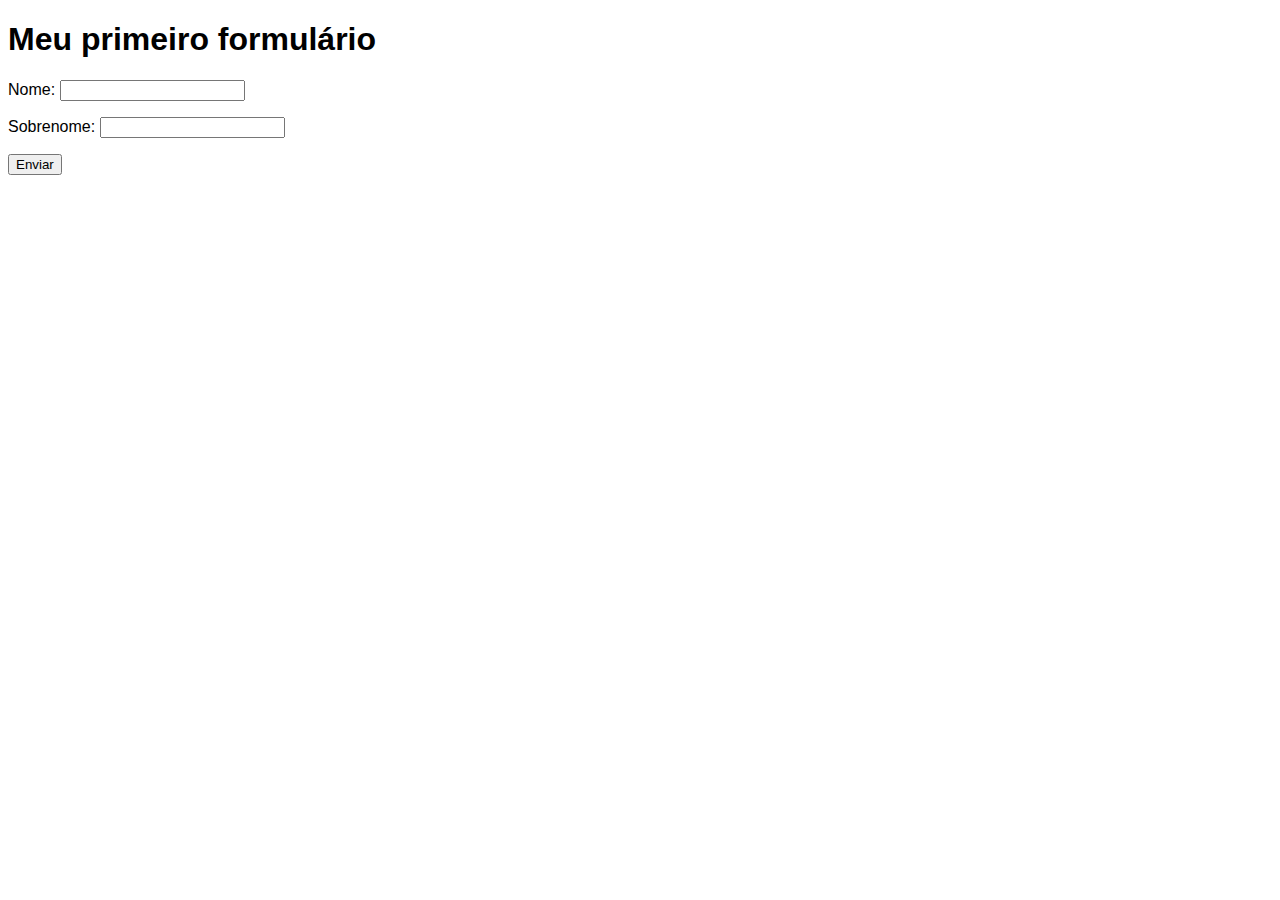
<file: formularios/index.html>
<!DOCTYPE html>
<html lang="pt-br">
  <head>
    <meta charset="UTF-8" />
    <meta name="viewport" content="width=device-width, initial-scale=1.0" />
    <title>Document</title>

    <style>
        body {
            font-family: Arial, sans-serif;
        }
    </style>
  </head>
  <body>
    <form action="cadastro.c#" autocomplete="off" 
    method="post">
      <h1>Meu primeiro formulário</h1>
      <p><label for="iname">Nome:</label> <input type="text" name="name" id="iname" /></p>
      <p><label for="isobrenome">Sobrenome:</label> <input type="text" name="sobrenome" id="isobrenome" /></p>
      <input type="submit" value="Enviar" />
    </form>
  </body>
</html>
</file>
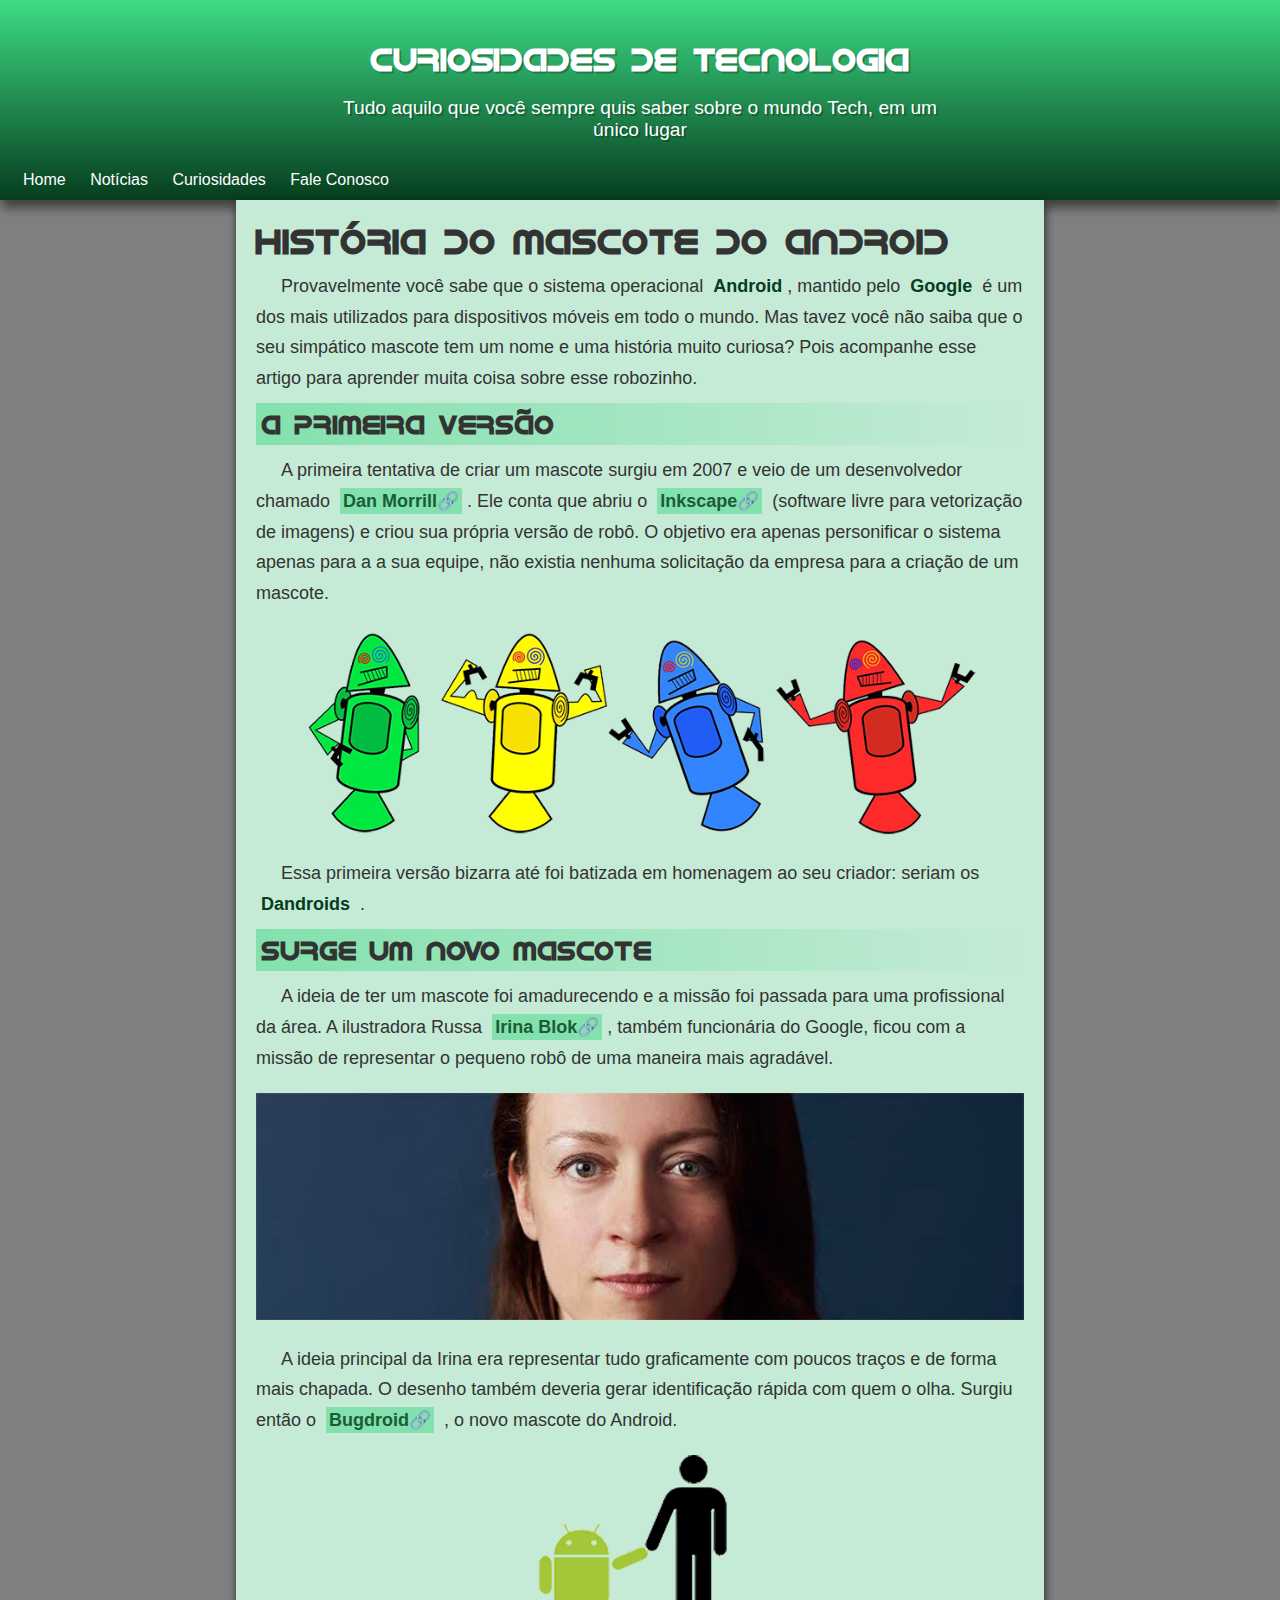
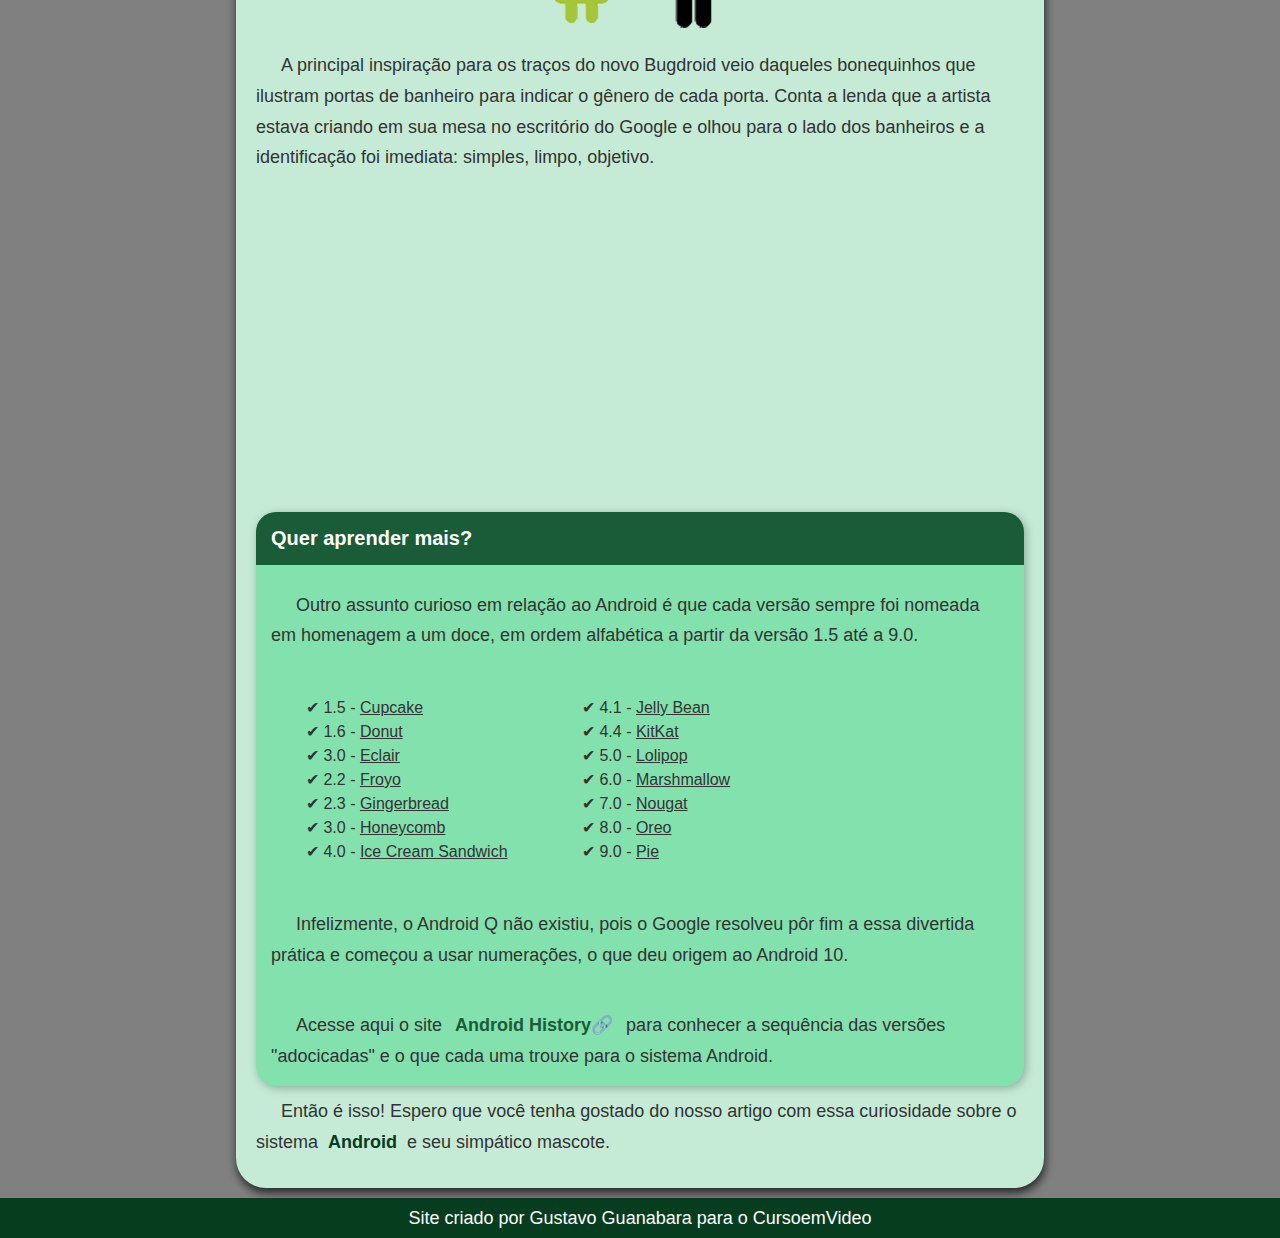
<file: pacote-projeto-d010/index.html>
<!DOCTYPE html>
<html lang="pt-br">

<head>
    <meta charset="UTF-8">
    <meta name="viewport" content="width=device-width, initial-scale=1.0">
    <link rel="stylesheet" href="style.css">
    <title>Document</title>
    <link rel="shortcut icon" href="imagens/favicon.ico" type="image/x-icon">
</head>

<body>
    <header class="header">
        <h1>Curiosidades de Tecnologia</h1>

        <p>
            Tudo aquilo que você sempre quis saber sobre o mundo Tech, em um único lugar

        </p>
    
    <nav class="menu">
        <a href="#">Home</a>
        <a href="#">Notícias</a>
        <a href="#">Curiosidades</a>
        <a href="#">Fale Conosco</a>
    </nav>
</header>
    <div class="conteudo">
        <h1 class="title-conteudo">História do Mascote do Android</h1>
        <p>
            Provavelmente você sabe que o sistema operacional <span class="dest">Android</span>, mantido pelo <span class="dest">Google</span> é um dos mais utilizados para
            dispositivos móveis em todo o mundo. Mas tavez você não saiba que o seu simpático mascote tem um nome e uma
            história
            muito curiosa? Pois acompanhe esse artigo para aprender muita coisa sobre esse robozinho.
        </p>
        <h2>A primeira versão</h2>
        <p>
            A primeira tentativa de criar um mascote surgiu em 2007 e veio de um desenvolvedor chamado <span
                class="dest"><a
                    href="https://androidcommunity.com/dan-morrill-shows-us-the-android-mascot-that-almost-was-20130103/"
                    target="_blank">Dan Morrill</a></span>. Ele
            conta
            que abriu o <span class="dest"><a href="https://inkscape.org/" target="_blank">Inkscape</a></span> (software
            livre para vetorização de imagens) e criou sua própria versão de robô. O
            objetivo
            era
            apenas personificar o sistema apenas para a a sua equipe, não existia nenhuma solicitação da empresa para a
            criação
            de um mascote.
        </p>
        <picture>
            <source media="(max-width: 800px)" srcset="imagens/dan-droids-pq.png">
            <img src="imagens/dan-droids.png" alt="danDroids" id="dan-droids">
        </picture>
        <p>Essa primeira versão bizarra até foi batizada em homenagem ao seu criador: seriam os <span class="dest">Dandroids</span>
            .</p>
        <h3>Surge um novo mascote</h3>
        <p>
            A ideia de ter um mascote foi amadurecendo e a missão foi passada para uma profissional da área. A
            ilustradora
            Russa
            <span class="dest"><a href="https://www.irinablok.com/android" target="_blank">Irina Blok</a></span>, também
            funcionária do Google, ficou com a missão de representar o pequeno robô de uma maneira
            mais
            agradável.
        </p>
        <picture>
            <source media="(max-width: 800px)" srcset="imagens/irina-blok-pq.jpg">
            <img src="imagens/irina-blok.jpg" alt="Irina Block" id="irina-blok">
        </picture>
        <p>
            A ideia principal da Irina era representar tudo graficamente com poucos traços e de forma mais chapada. O
            desenho
            também deveria gerar identificação rápida com quem o olha. Surgiu então o <span class=" dest"><a href="#"
                target="_blank">Bugdroid</a></span>
            , o novo mascote do
            Android.
            </p>
            <img src=" imagens/bugdroid.png" alt="bugDroid" id="bugdroid">
            <p>
                A principal inspiração para os traços do novo Bugdroid veio daqueles bonequinhos que ilustram portas de
                banheiro
                para indicar o gênero de cada porta. Conta a lenda que a artista estava criando em sua mesa no
                escritório do
                Google
                e olhou para o lado dos banheiros e a identificação foi imediata: simples, limpo, objetivo.
            </p>

            <iframe width="100%" height="315" id="video-youtube" src="https://www.youtube.com/embed/l2UDgpLz20M?si=3s5LVLinfhGgYVrS"
                title="YouTube video player" frameborder="0"
                allow="accelerometer; autoplay; clipboard-write; encrypted-media; gyroscope; picture-in-picture; web-share"
                referrerpolicy="strict-origin-when-cross-origin" allowfullscreen></iframe>

            <div class="container-names">
                <h1 class="title-tables">Quer aprender mais?</h1>
                <p>
                    Outro assunto curioso em relação ao Android é que cada versão sempre foi nomeada em homenagem a um
                    doce,
                    em
                    ordem
                    alfabética a partir da versão 1.5 até a 9.0.
                </p>
                <ul>
                    <li title="">1.5 - <span class="desc">Cupcake</span></li>
                    <li title="">1.6 - <span class="desc">Donut</span></li>
                    <li title="">3.0 - <span class="desc">Eclair</span></li>
                    <li title="Iogurte-Congelado">2.2 - <span class="desc">Froyo</span></li>
                    <li title="">2.3 - <span class="desc">Gingerbread</span></li>
                    <li title="">3.0 - <span class="desc">Honeycomb</span></li>
                    <li title="">4.0 - <span class="desc">Ice Cream Sandwich</span></li>

                </ul>
                <ul>
                    <li title="">4.1 - <span class="desc">Jelly Bean</span></li>
                    <li title="">4.4 - <span class="desc">KitKat</span></li>
                    <li title="">5.0 - <span class="desc">Lolipop</span></li>
                    <li title="">6.0 - <span class="desc">Marshmallow</span></li>
                    <li title="">7.0 - <span class="desc">Nougat</span></li>
                    <li title="">8.0 - <span class="desc">Oreo</span></li>
                    <li title="Torta">9.0 - <span class="desc">Pie</span></li>
                </ul>
                <p>
                    Infelizmente, o Android Q não existiu, pois o Google resolveu pôr fim a essa divertida prática e
                    começou
                    a
                    usar
                    numerações, o que deu origem ao Android 10.
                </p>


                <p>
                    Acesse aqui o site <span class="dest"><a href="https://www.android.com/intl/en_uk/history/#/donut"
                            target="_blank">Android History</a></span> para conhecer a sequência das versões
                    "adocicadas" e o que cada uma
                    trouxe
                    para o
                    sistema Android.
                </p>
            </div>
            <p>
                Então é isso! Espero que você tenha gostado do nosso artigo com essa curiosidade sobre o sistema <span
                    class="dest">Android</span> e
                seu
                simpático mascote.
            </p>
    </div>

    <footer>
        <p>Site criado por <a href="https://gustavoguanabara.github.io/">Gustavo Guanabara</a> para o <a
                href="https://www.youtube.com/cursoemvideo">CursoemVideo</a></p>
    </footer>
</body>

</html>
</file>
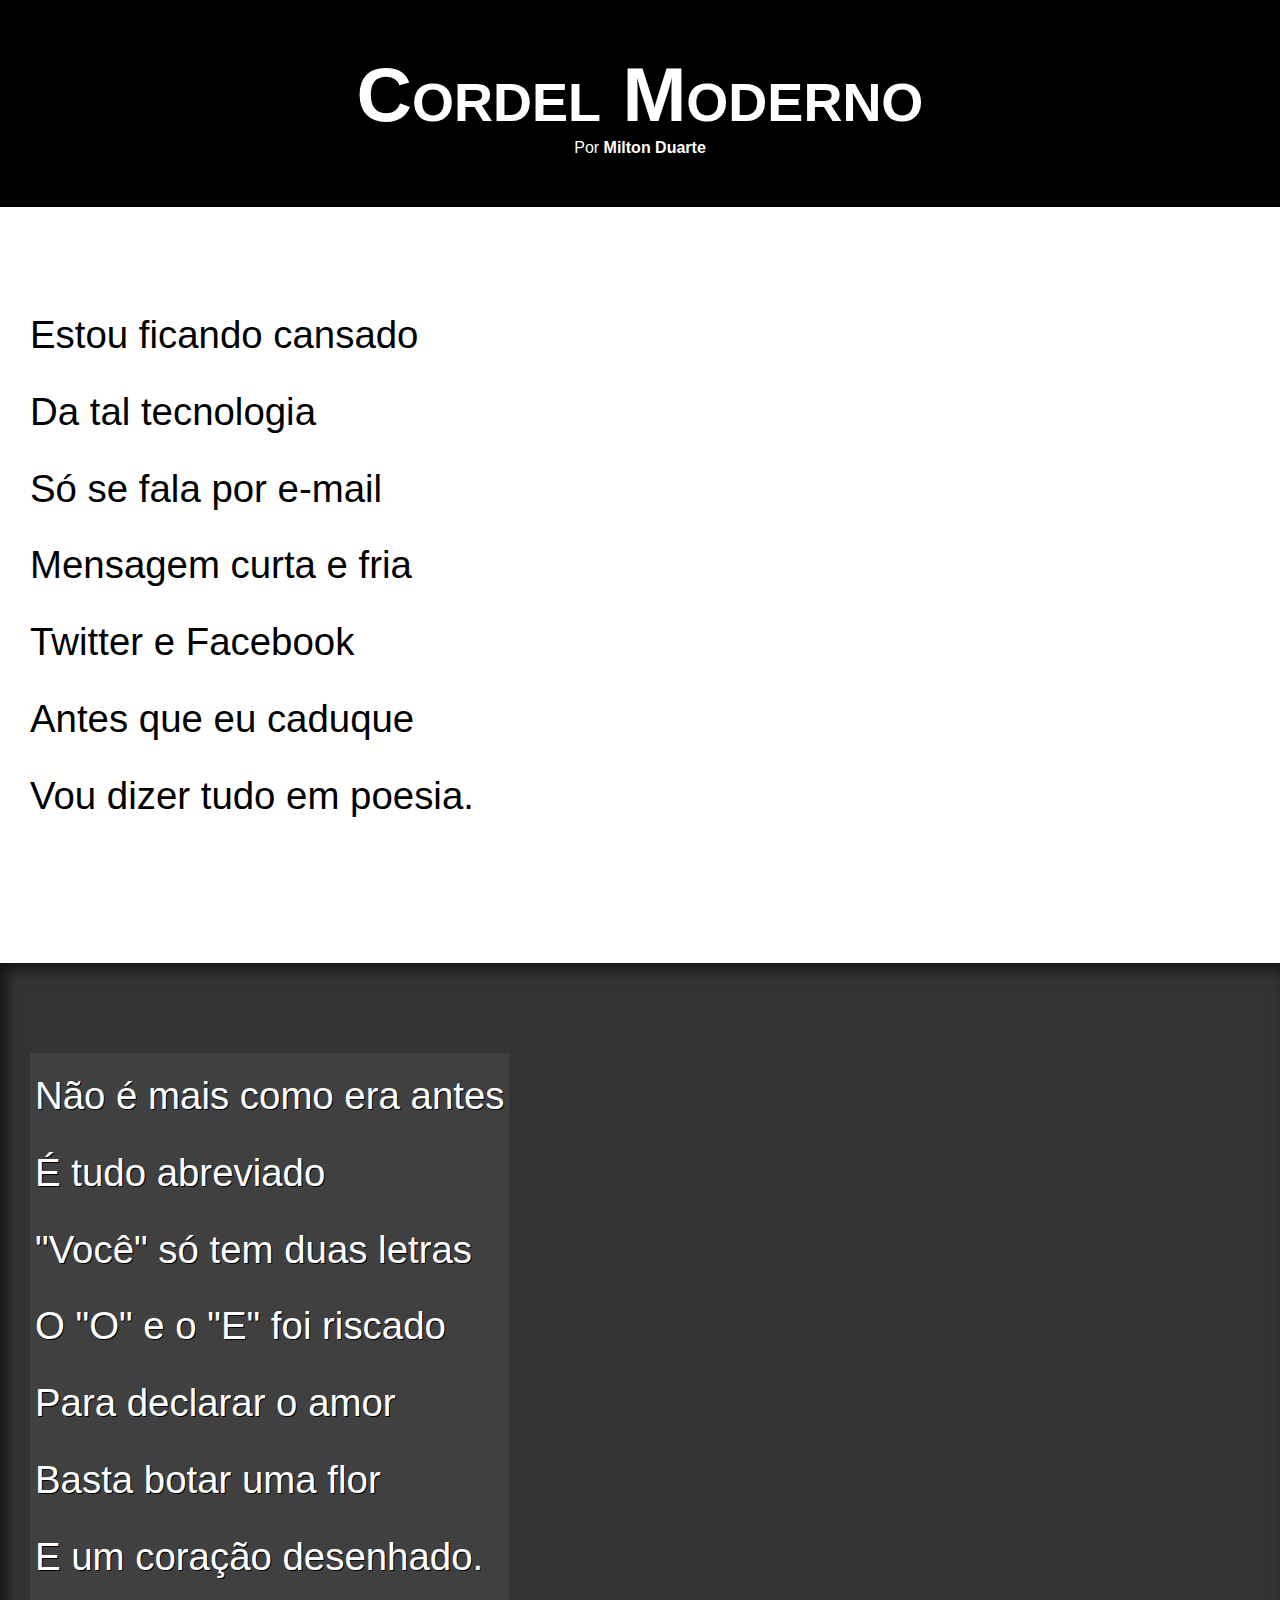
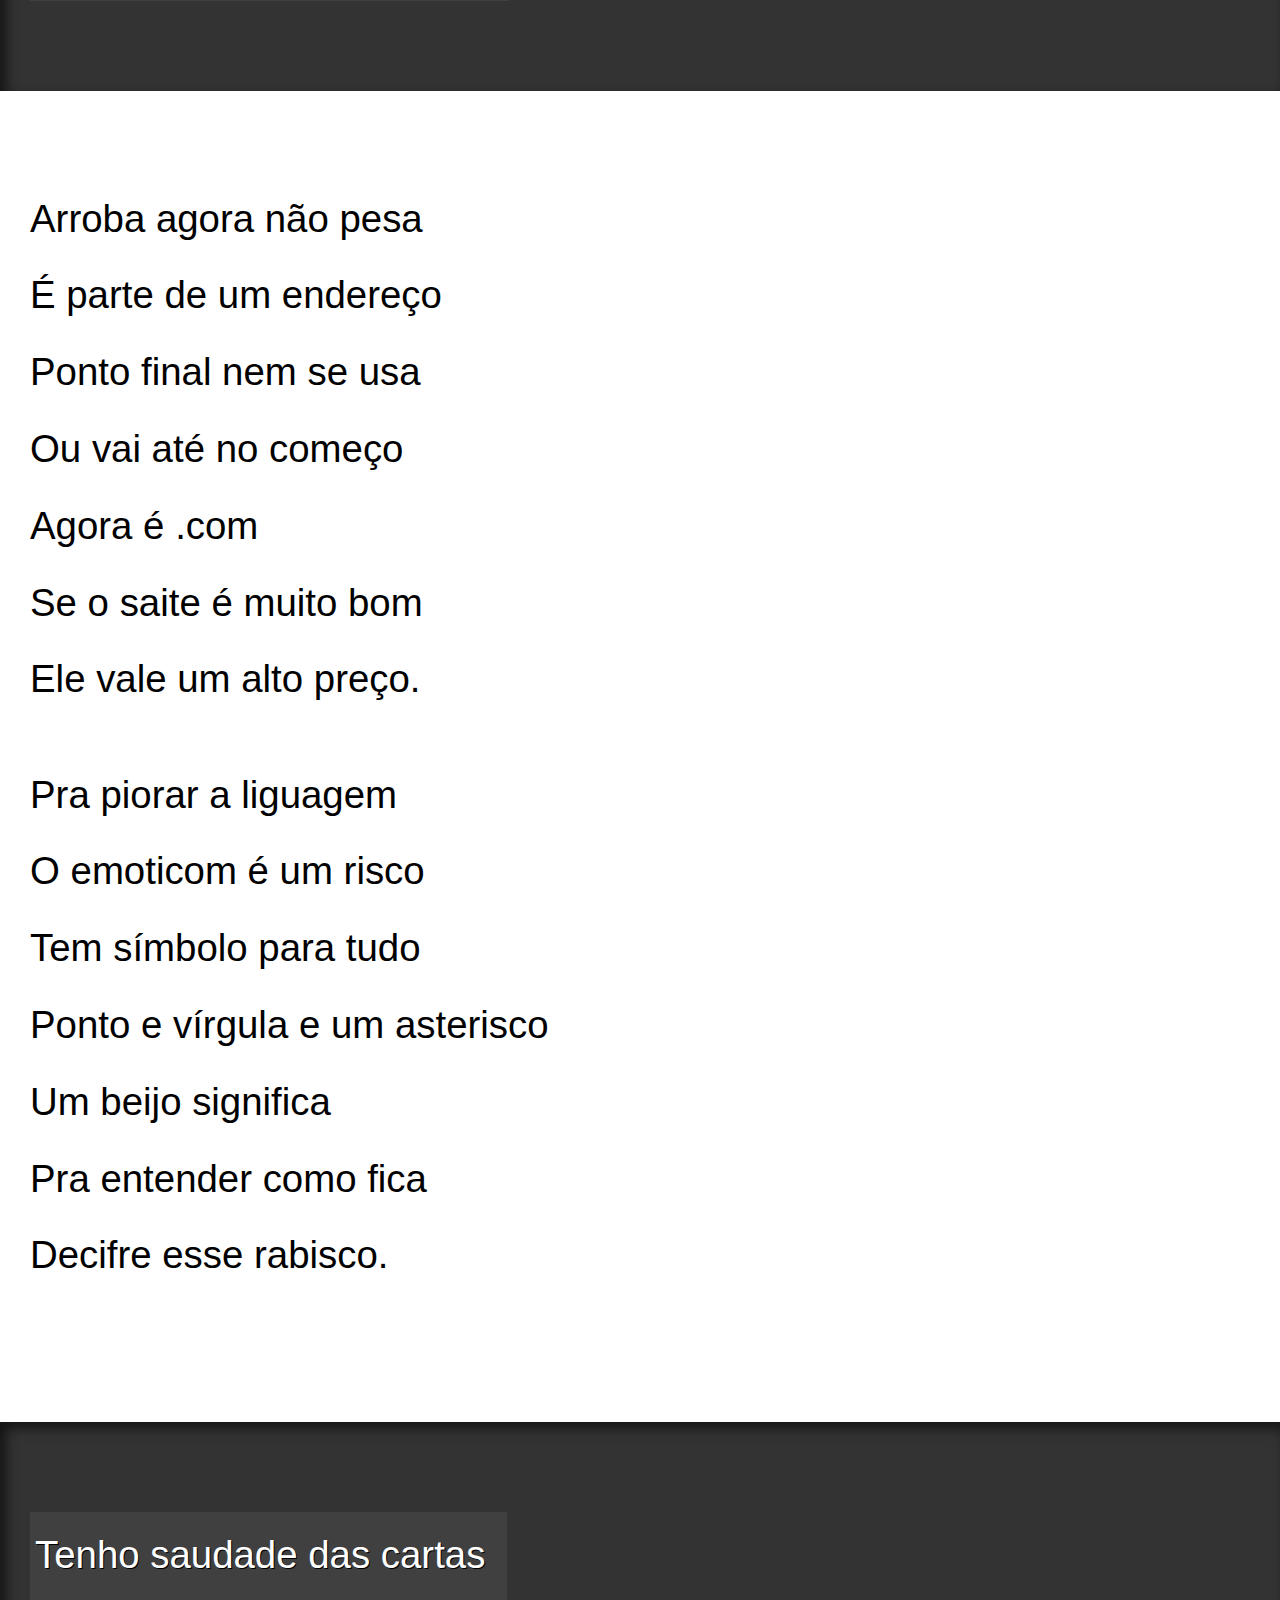
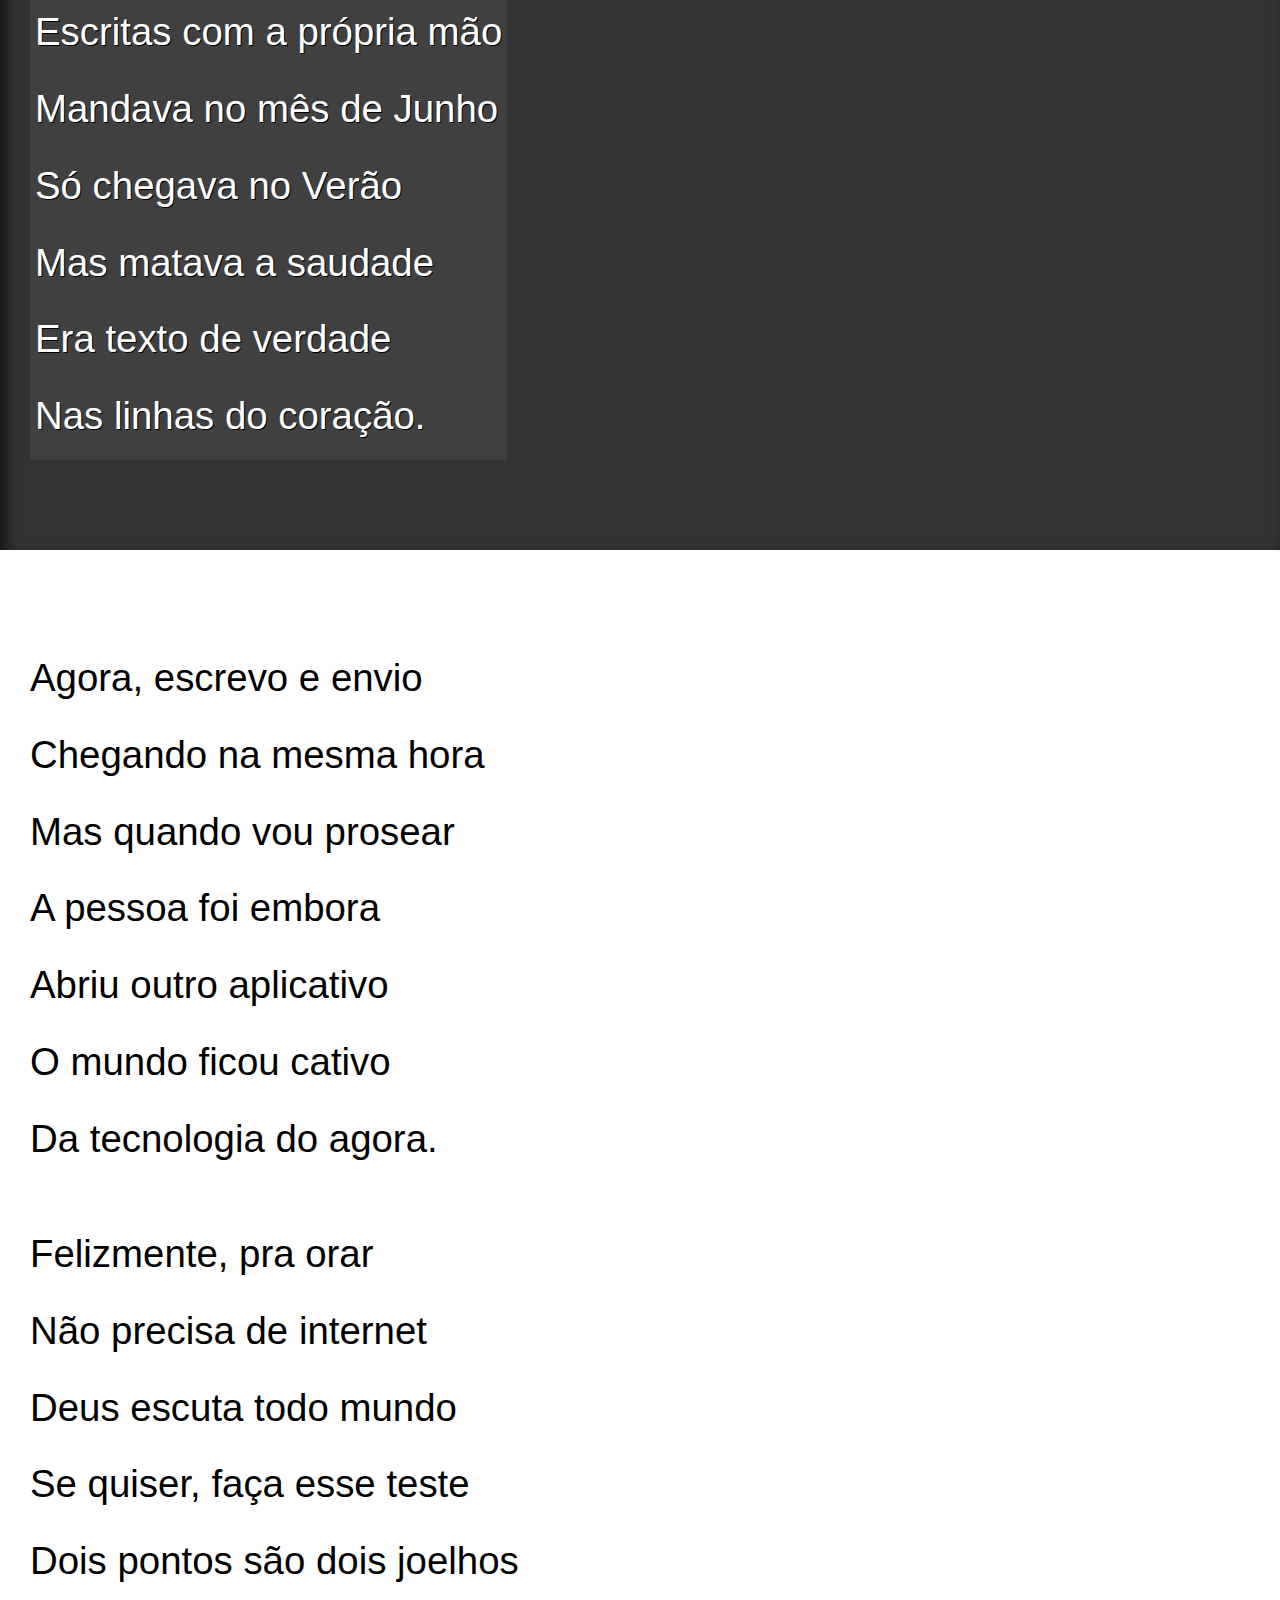
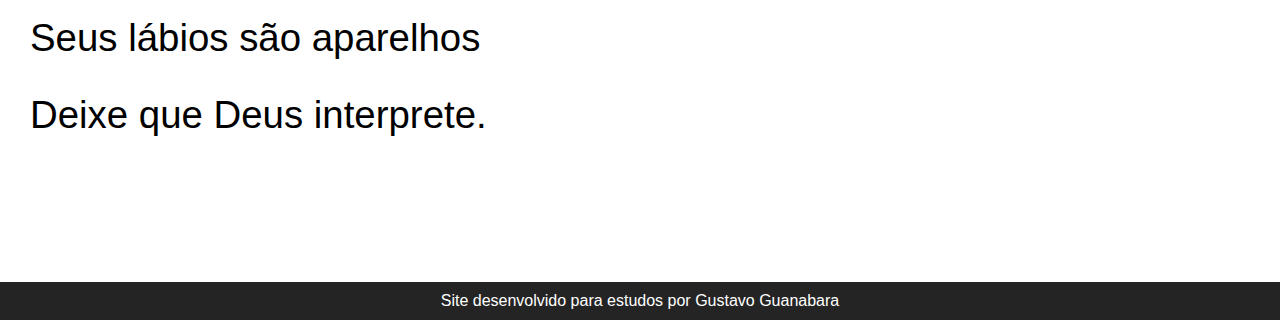
<file: desafio-cordel/pacote-d012/index.html>
<!DOCTYPE html>
<html lang="pt-br">
  <head>
    <meta charset="UTF-8" />
    <meta name="viewport" content="width=device-width, initial-scale=1.0" />
    <title>Document</title>
    <link rel="stylesheet" href="style.css" />
  </head>
  <body>
    <header>
      <h1>Cordel Moderno</h1>
      <p>
        Por
        <a href="https://www.recantodasletras.com.br/poesias/3186743"
          >Milton Duarte</a
        >
      </p>
    </header>

    <section class="normal">
      <p>
        Estou ficando cansado <br>
        Da tal tecnologia <br>
        Só se fala por e-mail <br>
        Mensagem curta e fria <br>
        Twitter e Facebook <br>
        Antes que eu caduque <br>
        Vou dizer tudo em poesia. <br>
      </p>
    </section>

    <section class="imagem" id="img01">
      <p>
        Não é mais como era antes  <br>
        É tudo abreviado  <br>
        "Você" só tem duas letras <br> 
        O "O" e o "E" foi riscado  <br>
        Para declarar o amor <br>
        Basta botar uma flor <br>
        E um coração desenhado. <br>
      </p>
    </section>

    <section class="normal">
      <p>
        Arroba agora não pesa <br>
        É parte de um endereço <br>
        Ponto final nem se usa <br>
        Ou vai até no começo <br>
        Agora é .com <br>
        Se o saite é muito bom <br>
        Ele vale um alto preço. <br>
      </p>

      <p>
        Pra piorar a liguagem <br>
        O emoticom é um risco <br>
        Tem símbolo para tudo <br>
        Ponto e vírgula e um asterisco <br>
        Um beijo significa <br>
        Pra entender como fica <br>
        Decifre esse rabisco. 
      </p>
    </section>

    <section class="imagem" id="img02">
      <p>
        Tenho saudade das cartas <br>
        Escritas com a própria mão <br>
        Mandava no mês de Junho <br>
        Só chegava no Verão <br>
        Mas matava a saudade <br>
        Era texto de verdade <br>
        Nas linhas do coração. 
      </p>
    </section>

    <section class="normal">
      <p>
        Agora, escrevo e envio <br>
        Chegando na mesma hora <br>
        Mas quando vou prosear <br>
        A pessoa foi embora <br>
        Abriu outro aplicativo <br>
        O mundo ficou cativo <br>
        Da tecnologia do agora. 
      </p>

      <p>
        Felizmente, pra orar <br>
        Não precisa de internet <br>
        Deus escuta todo mundo <br>
        Se quiser, faça esse teste <br>
        Dois pontos são dois joelhos <br>
        Seus lábios são aparelhos <br> Deixe que Deus interprete.
      </p>
    </section>
    <footer>
      <p>Site desenvolvido para estudos por Gustavo Guanabara</p>
    </footer>
  </body>
</html>
</file>
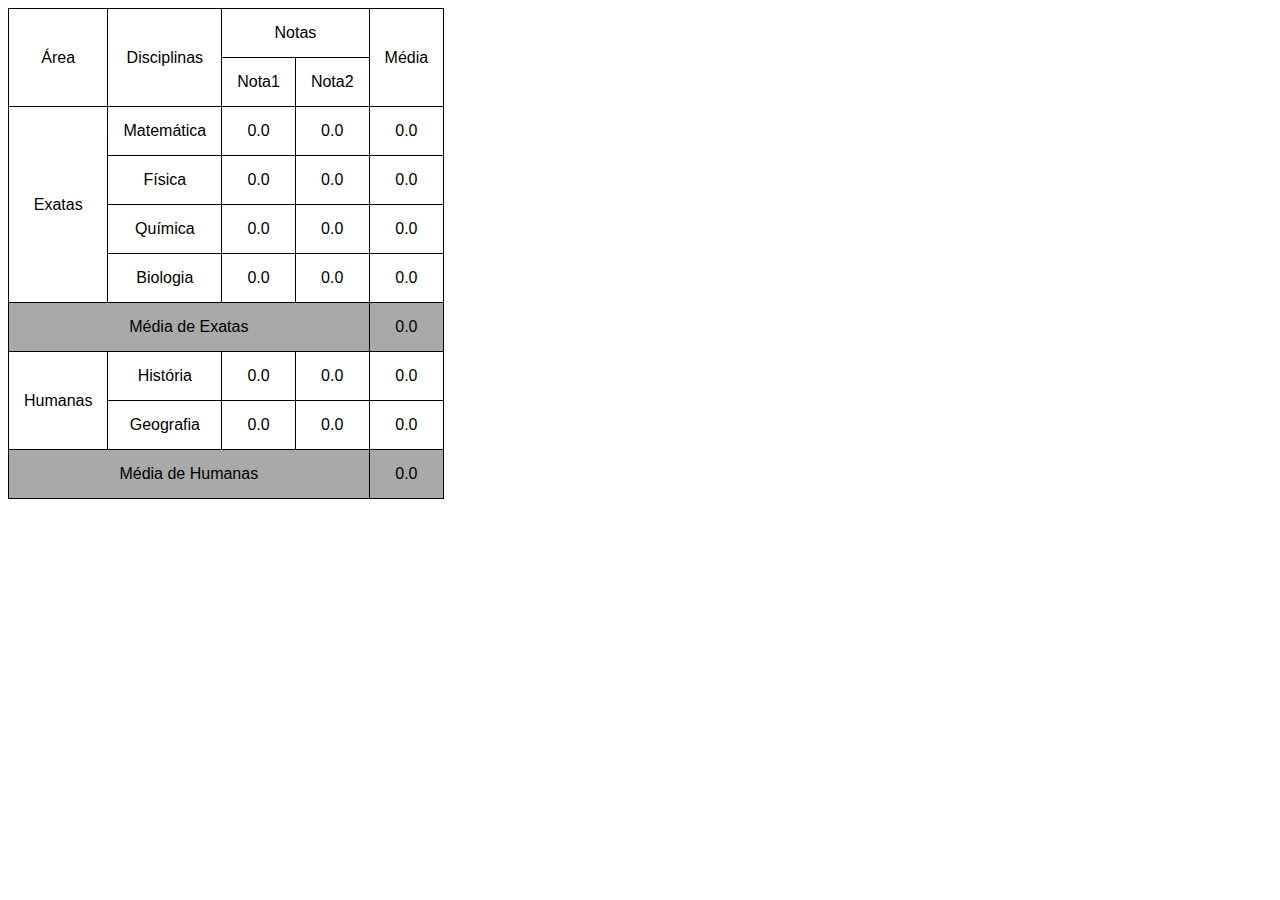
<file: desafios-tabelas/desafio2Tabela/index.html>
<!DOCTYPE html>
<html lang="pt-br">
  <head>
    <meta charset="UTF-8" />
    <meta name="viewport" content="width=device-width, initial-scale=1.0" />
    <title>Document</title>
    <style>
      body {
        font-family: Arial, Helvetica, sans-serif;
      }
      td {
        border: 1px solid black;
        padding: 15px;
        text-align: center;
      }
      table {
        border-collapse: collapse;
      }
      .fundo {
        background-color: darkgray;
      }
    </style>
  </head>
  <body>
    <table>
      <thead>
        <tr>
          <td rowspan="2">Área</td>
          <td rowspan="2">Disciplinas</td>
          <td colspan="2">Notas</td>
          <td rowspan="2">Média</td>
        </tr>
        <tr>
          <td>Nota1</td>
          <td>Nota2</td>
        </tr>
      </thead>
      <tbody>
        <tr>
          <td rowspan="4">Exatas</td>
          <td>Matemática</td>
          <td>0.0</td>
          <td>0.0</td>
          <td>0.0</td>
        </tr>
        <tr>
            <td>Física</td>
            <td>0.0</td>
            <td>0.0</td>
            <td>0.0</td>
        </tr>
        <tr>
            <td>Química</td>
            <td>0.0</td>
            <td>0.0</td>
            <td>0.0</td>
        </tr>
        <tr>
            <td>Biologia</td>
            <td>0.0</td>
            <td>0.0</td>
            <td>0.0</td>
        </tr>
        <tr>
            <td colspan="4" class="fundo">Média de Exatas</td>
            <td class="fundo">0.0</td>
        </tr>
        <tr>
            <td rowspan="2">Humanas</td>
            <td>História</td>
            <td>0.0</td>
            <td>0.0</td>
            <td>0.0</td>
        </tr>
        <tr>
            <td>Geografia</td>
            <td>0.0</td>
            <td>0.0</td>
            <td>0.0</td>
        </tr>
        <tr>
            <td colspan="4" class="fundo">Média de Humanas</td>
            <td class="fundo">0.0</td>
        </tr>
      </tbody>
    </table>
  </body>
</html>
</file>
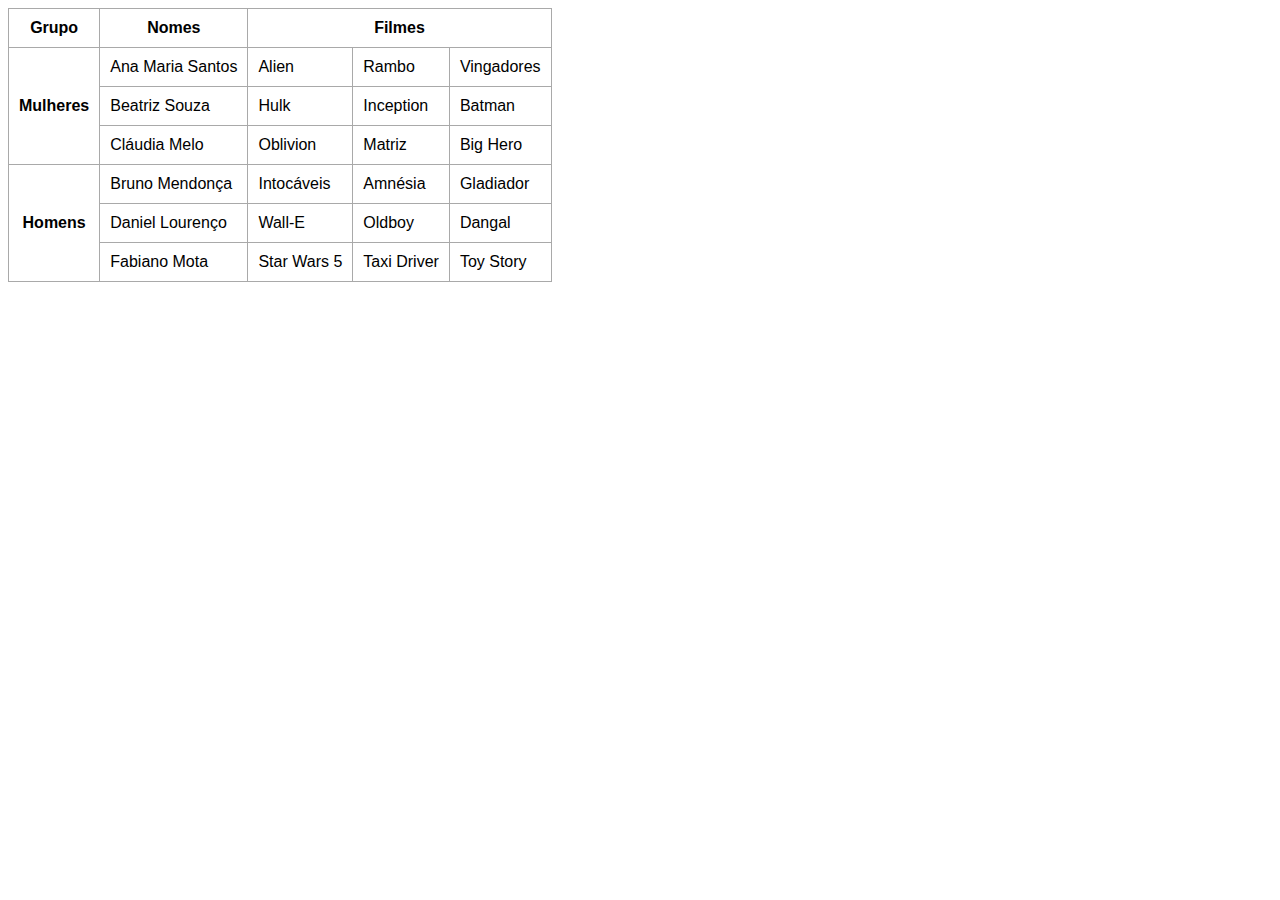
<file: desafios-tabelas/tabelaCompleta/index.html>
<!DOCTYPE html>
<html lang="pt-br">
<head>
    <meta charset="UTF-8">
    <meta name="viewport" content="width=device-width, initial-scale=1.0">
    <title>Document</title>

    <style>
        body {
            font-family: Arial, Helvetica, sans-serif;
        }
        td {
            border: 1px solid darkgray;
            padding: 10px;
        }
        table {
            border-collapse: collapse;
        }
        .filmes {
            text-align: center;
            font-weight: bolder;
        }
    </style>
</head>
<body>
    <table>
        <tr>
            <td class="filmes">Grupo</td>
            <td class="filmes">Nomes</td>
            <td colspan="3" class="filmes">Filmes</td>
        </tr>
        <tr>
            <td rowspan="3" class="filmes">Mulheres</td>
            <td>Ana Maria Santos</td>
            <td>Alien</td>
            <td>Rambo</td>
            <td>Vingadores</td>
        </tr>
        <tr>
            <td>Beatriz Souza</td>
            <td>Hulk</td>
            <td>Inception</td>
            <td>Batman</td>
        </tr>
        <tr>
            <td>Cláudia Melo</td>
            <td>Oblivion</td>
            <td>Matriz</td>
            <td>Big Hero</td>
        </tr>
        <tr>
            <td rowspan="3" class="filmes">Homens</td>
            <td>Bruno Mendonça</td>
            <td>Intocáveis</td>
            <td>Amnésia</td>
            <td>Gladiador</td>
        </tr>
        <tr>
            <td>Daniel Lourenço</td>
            <td>Wall-E</td>
            <td>Oldboy</td>
            <td>Dangal</td>
        </tr>
        <tr>
            <td>Fabiano Mota</td>
            <td>Star Wars 5</td>
            <td>Taxi Driver</td>
            <td>Toy Story</td>
        </tr>
    </table>
</body>
</html>
</file>
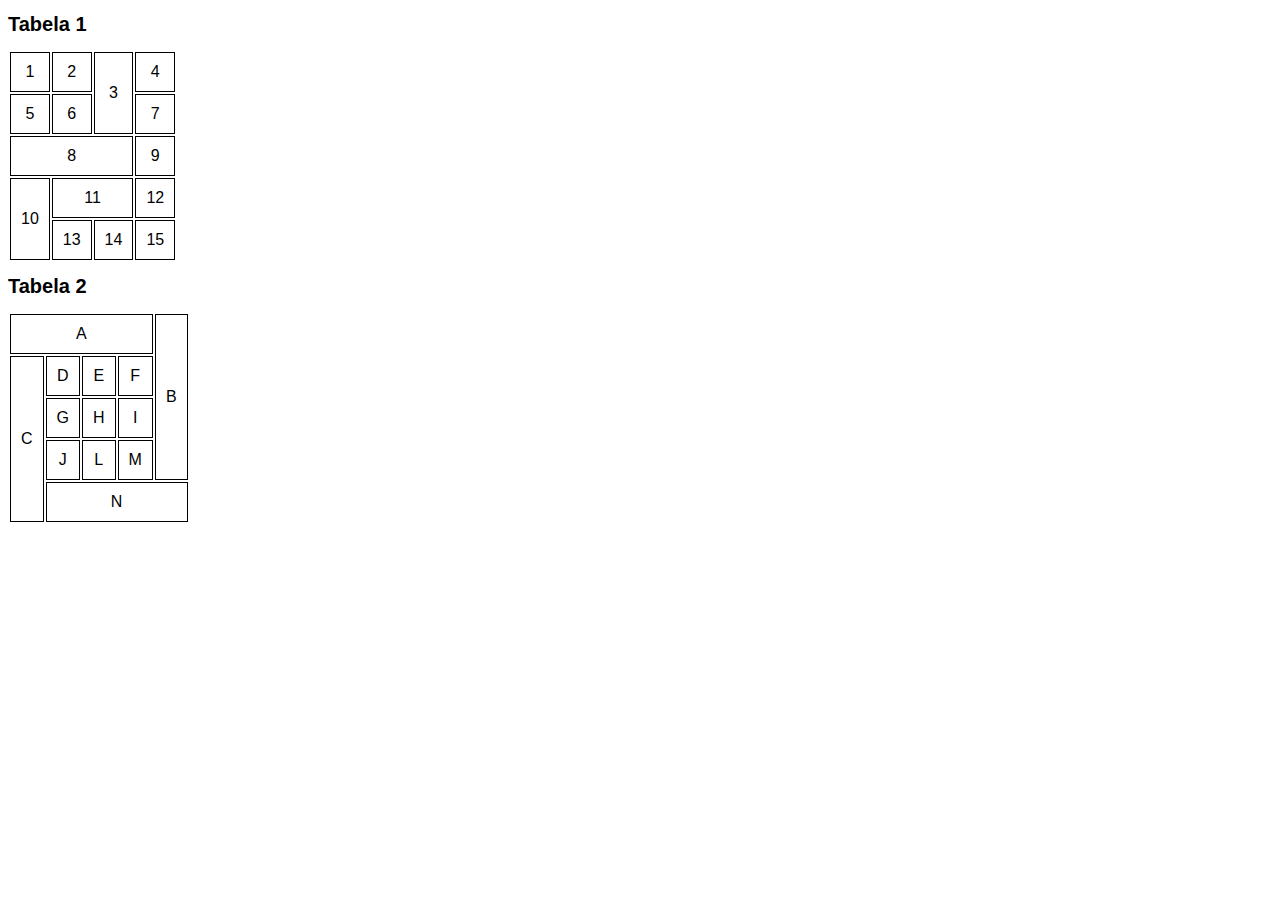
<file: desafios-tabelas/table01/index.html>
<!DOCTYPE html>
<html lang="pt-br">
  <head>
    <meta charset="UTF-8" />
    <meta name="viewport" content="width=device-width, initial-scale=1.0" />
    <title>Document</title>

    <style>
      body {
        font-family: Arial, Helvetica, sans-serif;
      }

      
      h1 {
        font-size: 20px;
      }

      td {
        border: 1px solid black;
        padding: 10px;
        text-align: center;
      }
    </style>
  </head>
  <body>
    <h1>Tabela 1</h1>

    <table>
      <tr>
        <td>1</td>
        <td>2</td>
        <td rowspan="2">3</td>
        <td>4</td>
      </tr>
      <tr>
        <td>5</td>
        <td>6</td>
        <td>7</td>
      </tr>
      <tr>
        <td colspan="3">8</td>
        <td>9</td>
      </tr>
      <tr>
        <td rowspan="2">10</td>
        <td colspan="2">11</td>
        <td>12</td>
      </tr>
      <tr>
        <td>13</td>
        <td>14</td>
        <td>15</td>
      </tr>
    </table>

    <h1>Tabela 2</h1>
    <table>
        <tr>
            <td colspan="4">A</td>
            <td rowspan="4">B</td>
            
        </tr>
        <tr>
            <td rowspan="4">C</td>
            <td>D</td>
            <td>E</td>
            <td>F</td>
        </tr>
        <tr>
            <td>G</td>
            <td>H</td>
            <td>I</td>
        </tr>
        <tr>
            <td>J</td>
            <td>L</td>
            <td>M</td>
        </tr>
        <tr>
            <td colspan="4">N</td>
        </tr>
    </table>
  </body>
</html>
</file>
<file: pacote-projeto-d010/style.css>
@font-face {
    font-family: 'MyFont';
    src: url('fontes/idroid.otf') format('opentype');
}


:root {
    --cor0: #c5ebd6;
    --cor1: #83e1ad;
    --cor2: #3ddc84;
    --cor3: #2fa866;
    --cor4: #1a5c37;
    --cor5: #063d1e;
}


/*configurações globais e corpo*/
* {
    margin: 0;
    padding: 0;
}

body {
    font-family: Arial, sans-serif;
    background-color: grey;
    color: #333;

    & p {
        margin: 10px;
        font-size: 18px;
    }
}

/*header*/
.header {
    padding-top: 40px;
    min-height: 160px;
    text-align: center;
    background-image: linear-gradient(to bottom, var(--cor2), var(--cor5));
    color: white;
    box-shadow: 2px 8px 10px rgba(0, 0, 0, 0.5);
}

.header h1 {
    font-family: 'MyFont', sans-serif;
    text-transform: uppercase;
    font-size: 2em;
    margin-bottom: 20px;
    text-shadow: 2px 2px 0px rgba(0, 0, 0, 0.267);
}

.header p {
    font-family: Arial, Helvetica, sans-serif;
    font-size: 1.2em;
    max-width: 600px;
    padding-left: 10px;
    padding-right: 10px;
    margin: auto;
    text-shadow: 2px 2px 0px rgba(0, 0, 0, 0.267);

}

.menu {
    text-align: left;
    margin-top: 30px;
    padding-left: 13px;
}

.menu a {
    text-decoration: none;
    padding: 10px;
    color: white;
    transition-duration: .5s;
}

.menu a:hover {
    background-color: var(--cor2);
    transition: 0.3s;
    color: var(--cor5);
}

/*conteúdo*/
.conteudo {
    width: 60%;
    margin: auto;
    padding: 20px;
    background-color: var(--cor0);
    border-bottom-left-radius: 30px;
    border-bottom-right-radius: 30px;
    box-shadow: 1px 5px 10px rgba(0, 0, 0, 0.7);
}

.title-conteudo {
    font-family: 'MyFont', sans-serif;
    font-size: 35px;
}

.conteudo h2 {
    font-family: 'MyFont', sans-serif;
    font-size: 26px;
    background-image: linear-gradient(to right, var(--cor1), transparent);
    padding: 6px;

}

.conteudo h3 {
    font-family: 'MyFont', sans-serif;
    font-size: 26px;
    background-image: linear-gradient(to right, var(--cor1), transparent);
    padding: 6px;
}

.conteudo p {
    font-size: 18px;
    line-height: 1.7em;
    margin: 10px 0;
    text-indent: 25px;
}

#video-youtube {
    margin-bottom: 10px;
}


/*palavras demarcadas*/
.dest {
    font-weight: bold;
    padding: 2px 5px;
    border-radius: 5px;
    color: var(--cor5);

    & a {
        text-decoration: none;
        color: var(--cor4);
        font-weight: bold;
        background-color: var(--cor1);
        padding: 3px;
    }

    & a:hover {
        color: tomato;
        text-decoration: underline;
    }

    & a::after {
        content: '\1F517';
    }
}

.desc {
    text-decoration: underline;
    line-height: 1.5;
}




/*imagens*/
img#dan-droids {
    width: 90%;
    display: block;
    margin: 0 auto;
}

img#irina-blok {
    width: 100%;
    margin: 10px auto;
}

img#bugdroid {
    display: block;
    margin: 0 auto;
    min-width: 35px;
}

/*container*/
.container-names {
    width: 100%;
    margin: auto;
    background-color: var(--cor1);
    border-radius: 20px;
    box-shadow: 2px 2px 10px rgba(0, 0, 0, 0.274);
}

.container-names h1 {
    background-color: var(--cor4);
    color: #fff;
    border-top-left-radius: 20px;
    border-top-right-radius: 20px;
    font-size: 20px;
    padding: 15px;
}

.container-names p {
    padding: 15px;
    font-size: 18px;
}

.container-names ul {
    padding: 20px;
    margin-left: 30px;
    display: inline-block;

    & li {
        list-style-type: '\2714\00A0';
        cursor: pointer;
        list-style-position: inside;
    }

    & li:hover {
        font-weight: bold;
    }
}




/*footer*/
footer {
    background-color: var(--cor5);
    color: white;
    text-align: center;
    align-content: center;
    margin-top: 10px;
    height: 40px;

    & a {
        text-decoration: none;
        color: white;
        transition-duration: .2s;
    }

    & a:hover {
        color: var(--cor2);
    }
}
</file>
<file: desafio-cordel/pacote-d012/style.css>
* {
    margin: 0;
    padding: 0;
}

html, body {
    min-width: 100vh;
    background-color: darkgrey;
    font-family: Arial, Helvetica, sans-serif;
}

header {
    background-color: black;
    color: white;
    text-align: center;
}
header > h1 {
    padding-top: 50px;
    font-variant: small-caps;
    font-size: 6vw;
}
header > p {
    padding-bottom: 50px;
}
a { 
    color: white;
    text-decoration: none;
    font-weight: bolder;
}
a:hover {
    text-decoration: underline;
}
section {
    padding-top: 10vh;
    padding-bottom: 10vh;
    line-height: 2em;
    padding-left: 30px;
    font-size: 3vw;
}
section > p {
    padding-bottom: 1em;
}
.normal {
    background-color: white;
    color: black;
}
.imagem {
    background-color: rgb(51, 51, 51);
    box-shadow: inset 6px 6px 13px 0px rgba(0, 0, 0, 0.616);
    background-attachment: fixed;
}
.imagem > p {
    display: inline-block;
    padding: 5px;
    background-color: rgba(104, 104, 104, 0.247);
    text-shadow: 1px 1px 0px black;
    color: white;
}
section#img01 {
    background-image: url(imagens/background001.jpg);
    background-position: right center;
    background-size: cover;
}
section#img02 {
    background-image: url(imagens/background002.jpg);
    background-size: cover;
}



/* footer */
footer {
    background-color: #242424;
    color: #fff;
    text-align: center;
    padding: 10px;
}
</file>
